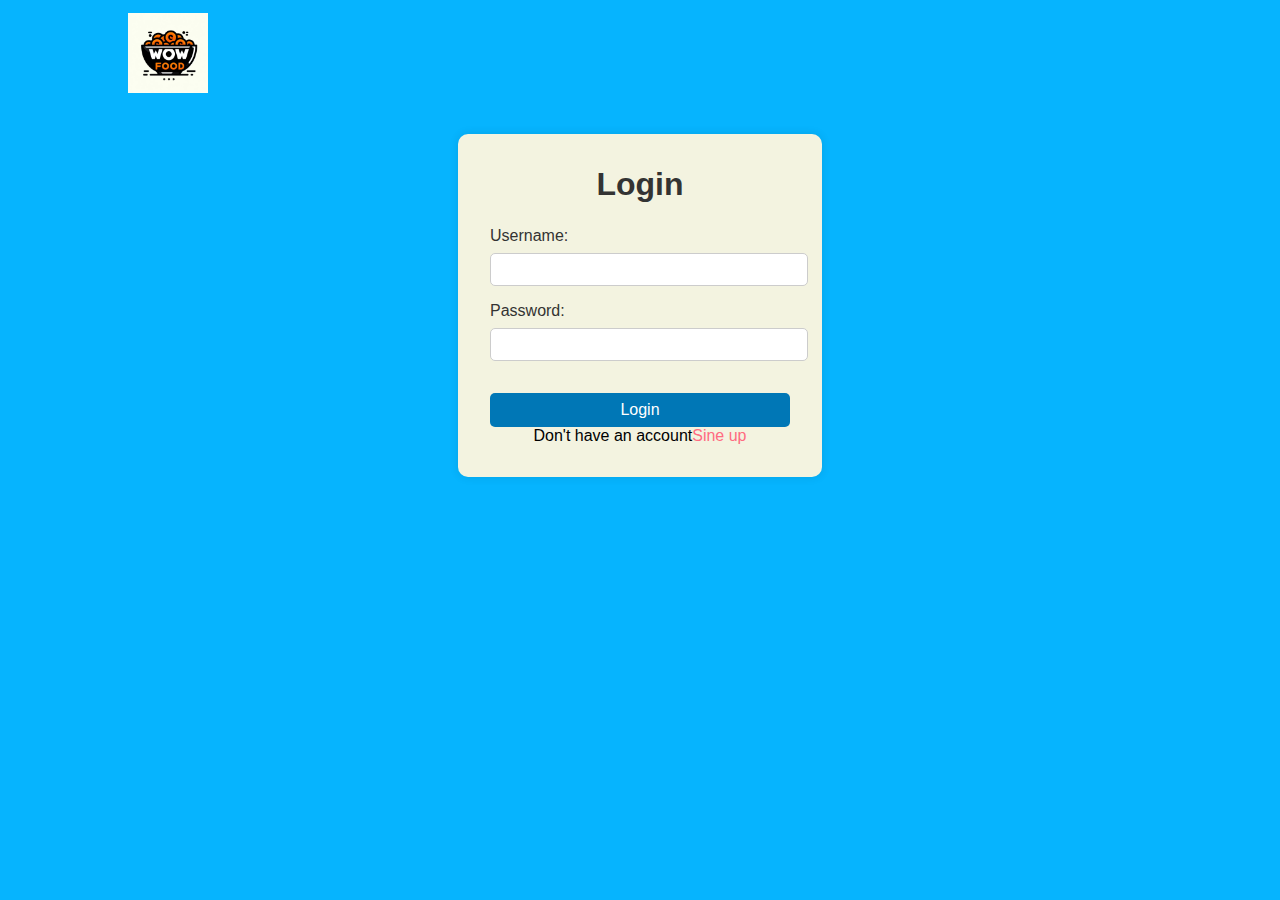
<file: loginpage.html>
<!DOCTYPE html>
<html lang="en">
<head>
    <meta charset="UTF-8">
    <meta name="viewport" content="width=device-width, initial-scale=1.0">
    <title>Login - Restaurant</title>
  <link rel="stylesheet" href="style .css">
</head>
<body id ="login-body">
     <section class="navbar">
        <div class="container">
            <div class="logo">
                <a href="#" title="Logo">
                    <img src="images/logo.png" alt="Restaurant Logo" class="img-responsive">
                </a>
            </div>

            

            <div class="clearfix"></div>
        </div>
    </section>
    <div class="login-container">
        <h2>Login</h2>
        <form action="login_action.php" method="POST">
            <div class="input-group">
                <label for="username">Username:</label>
                <input type="text" id="username" name="username" required>
            </div>
            <div class="input-group">
                <label for="password">Password:</label>
                <input type="password" id="password" name="password" required>
            </div>
            <button type="submit" class="btn">Login</button>
            <p>Don't have an account<a href="sine-up.html">Sine up</a></p>
        </form>
    </div>
</body>
</html>
</file>
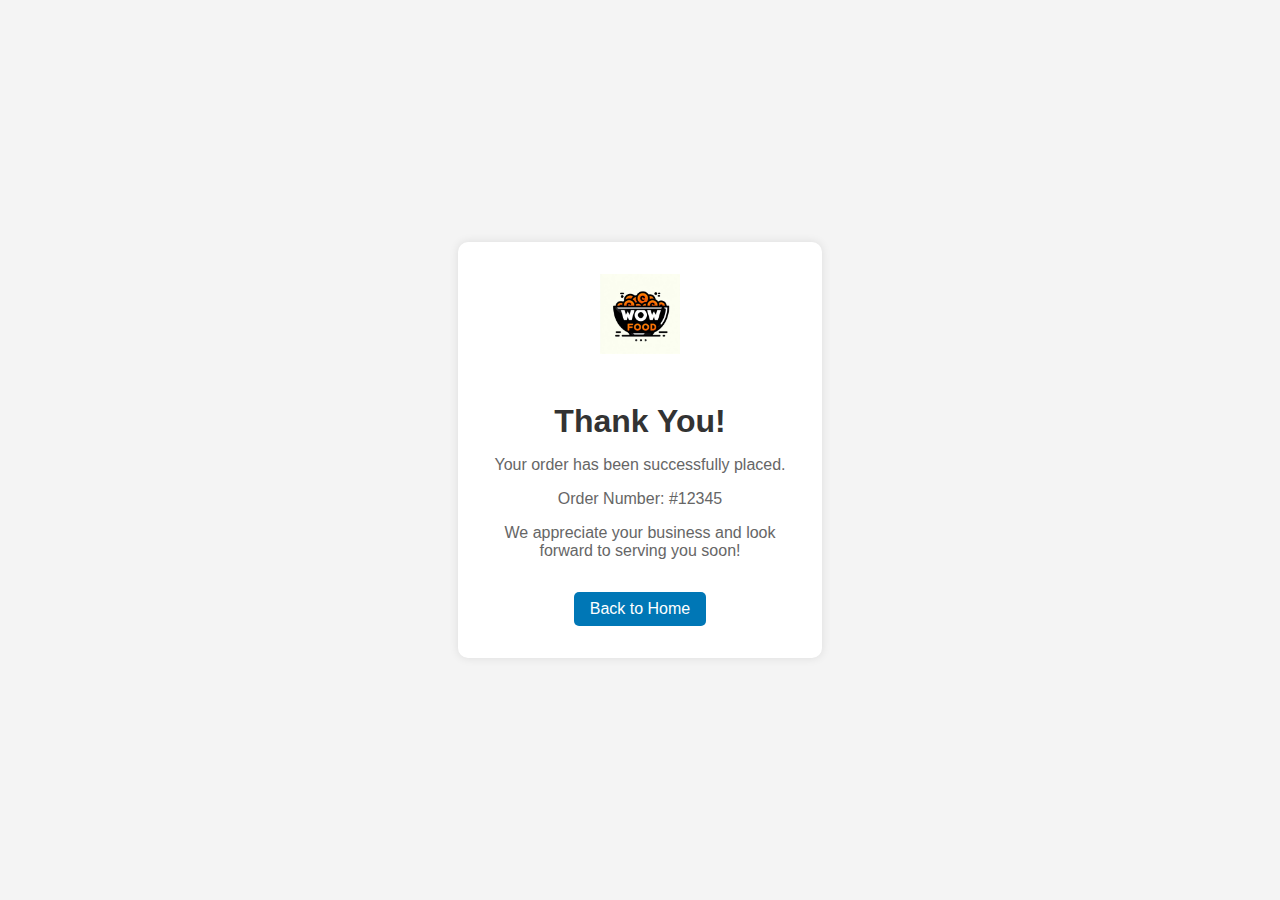
<file: orderplaced.html>
<!DOCTYPE html>
<html lang="en">
<head>
    <meta charset="UTF-8">
    <meta name="viewport" content="width=device-width, initial-scale=1.0">
    <title>Order Placed - Restaurant</title>
    <link rel="stylesheet" href="order-placed.css">
</head>
<body>
    <div class="order-placed-container">
        <img src="images/logo.png" alt="Wow Food Logo" class="logo">
        <h1>Thank You!</h1>
        <p>Your order has been successfully placed.</p>
        <p>Order Number: #12345</p>
        <p>We appreciate your business and look forward to serving you soon!</p>
        <a href="index.html" class="btn">Back to Home</a>
    </div>
</body>
</html>
</file>
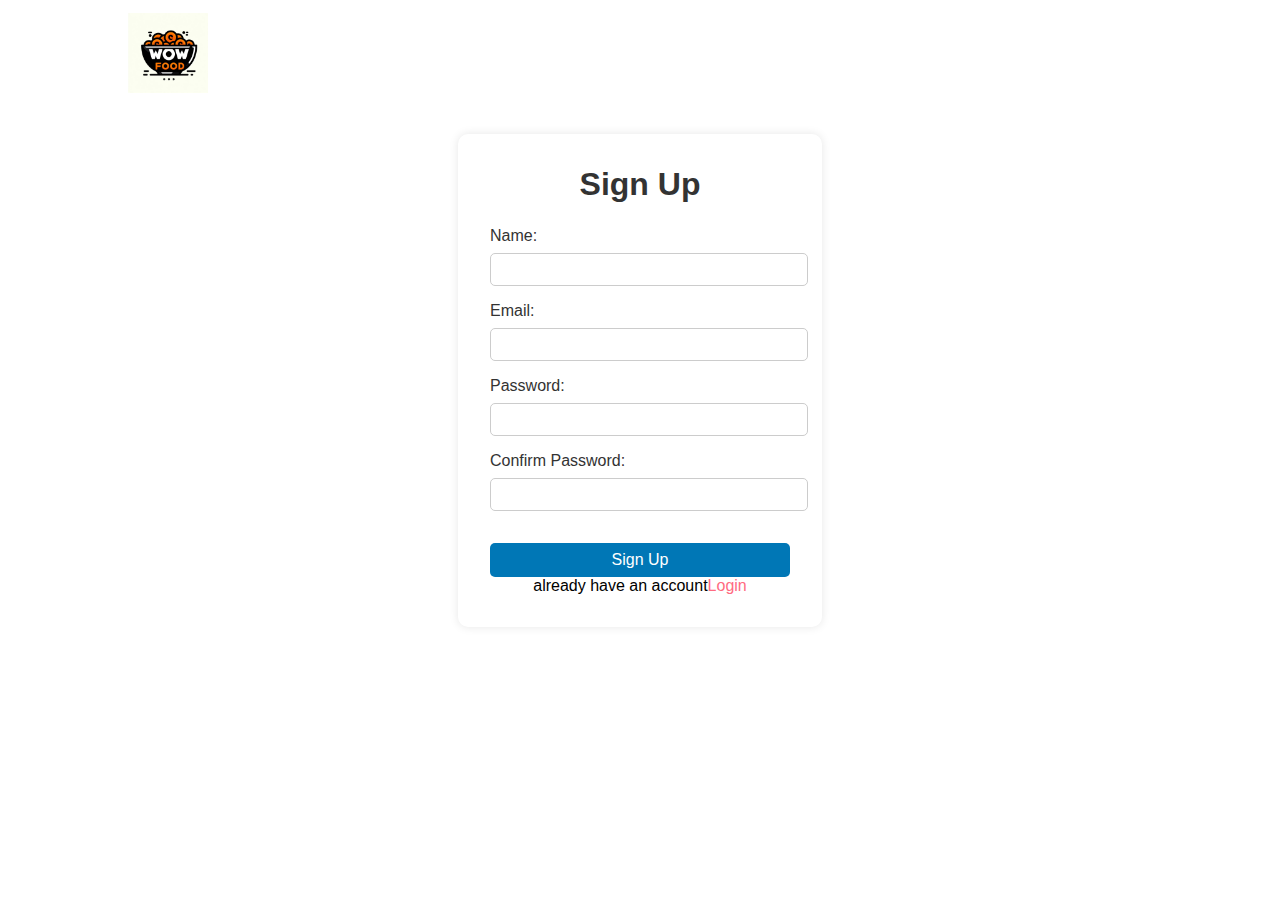
<file: sine-up.html>
<!DOCTYPE html>
<html lang="en">
<head>
    <meta charset="UTF-8">
    <meta name="viewport" content="width=device-width, initial-scale=1.0">
    <title>Sign Up - Restaurant</title>
     <link rel="stylesheet" href="style .css">
</head>
<body>
    <section class="navbar">
        <div class="container">
            <div class="logo">
                <a href="#" title="Logo">
                    <img src="images/logo.png" alt="Restaurant Logo" class="img-responsive">
                </a>
            </div>
            
            <div class="clearfix"></div>
        </div>
    </section>
    <div class="signup-container">
         
        <h2>Sign Up</h2>
        <form action="signup_action.php" method="POST">
            <div class="input-group">
                <label for="name">Name:</label>
                <input type="text" id="name" name="name" required>
            </div>
            <div class="input-group">
                <label for="email">Email:</label>
                <input type="email" id="email" name="email" required>
            </div>
            <div class="input-group">
                <label for="password">Password:</label>
                <input type="password" id="password" name="password" required>
            </div>
            <div class="input-group">
                <label for="confirm_password">Confirm Password:</label>
                <input type="password" id="confirm_password" name="confirm_password" required>
            </div>
            <button type="submit" class="btn">Sign Up</button>
           <p>already have an account<a href="loginpage.html">Login</a></p>

        </form>
    </div>
</body>
</html>
</file>
<file: style .css>
/* CSS for All */
*{
    margin: 0 0;
    padding: 0 0;
    font-family: Arial, Helvetica, sans-serif;
}

 
 
.container{
    width: 80%;
    margin: 0 auto;
    padding: 1%;
}
.img-responsive{
    width: 100%;
}
.img-curve{
    border-radius: 15px;
}

.text-right{
    text-align: right;
}
.text-center{
    text-align: center;
}
.text-left{
    text-align: left;
}
.text-white{
    color: white;
}

.clearfix{
    clear: both;
    float: none;
}

a{
    color: #ff6b81;
    text-decoration: none;
}
a:hover{
    color: #ff4757;
}

.btn{
    padding: 1%;
    border: none;
    font-size: 1rem;
    border-radius: 5px;
}
.btn-primary{
    background-color: #ff6b81;
    color: white;
    cursor: pointer;
}
.btn-primary:hover{
    color: white;
    background-color: #ff4757;
}
h2{
    color: #2f3542;
    font-size: 2rem;
    margin-bottom: 2%;
}
h3{
    font-size: 1.5rem;
}
.float-container{
    position: relative;
}
.float-text{
    position: absolute;
    bottom: 50px;
    left: 40%;
}
fieldset{
    border: 1px solid white;
    margin: 5%;
    padding: 3%;
    border-radius: 5px;
}


/* CSSS for navbar section */

.logo{
    width: 10%;
    float: left;
}
.menu{
    line-height: 60px;
}
.menu ul{
    list-style-type:circle;
}

.menu ul li{
    display: inline;
    padding: 1%;
    font-weight: bold;
}


/* CSS for Food SEarch Section */

.food-search{
    background-image: url(../images/bg.jpg);
    background-size: cover;
    background-repeat: no-repeat;
    background-position: center;
    padding: 7% 0;
}

.food-search input[type="search"]{
    width: 50%;
    padding: 1%;
    font-size: 1rem;
    border: none;
    border-radius: 5px;
}

#submit {

    width: 10%;
    height: 20%;
    font-size: 100%;
}


/* CSS for Categories */
.categories{
    padding: 4% 0;
}

.box-3{
    width: 28%;
    float: left;
    margin: 2%;
}

.float-container:hover{
    transition:cubic-bezier(0.075, 0.82, 0.165, 1);
    transition-duration: 400ms;
    box-shadow: 10px 10px 10px 10px rgba(4, 4, 4, 0.6);

    
}


/* CSS for Food Menu */
.food-menu{
    background-color: #ececec;
    padding: 4% 0;
}
.food-menu-box{
    width: 43%;
    margin: 1%;
    padding: 2%;
    float: left;
    background-color: white;
    border-radius: 15px;
}

.food-menu-img{
    width: 20%;
    float: left;
}

.food-menu-desc{
    width: 70%;
    float: left;
    margin-left: 8%;
}

.food-price{
    font-size: 1.2rem;
    margin: 2% 0;
}
.food-detail{
    font-size: 1rem;
    color: #747d8c;
}


/* CSS for Social */
.social ul{
    list-style-type: none;
}
.social ul li{
    display: inline;
    padding: 1%;
}

/* for Order Section */
.order{
    width: 50%;
    margin: 0 auto;
}
#confirm-order{
    background-color: #005f8d;
    color: #ccc;
    text-align: center;
    width: 30%;
    margin-left:35%;
}
.input-responsive{
    
    width: 96%;
    padding: 1%;
    margin-bottom: 3%;
    border: none;
    border-radius: 5px;
    font-size: 1rem;
}
.order-label{
    margin-bottom: 1%; 
    font-weight: bold;
}



/* CSS for Mobile Size or Smaller Screen */

@media only screen and (max-width:768px){
    .logo{
        width: 80%;
        float: none;
        margin: 1% auto;
    }

    .menu ul{
        text-align: center;
    }

    .food-search input[type="search"]{
        width: 90%;
        padding: 2%;
        margin-bottom: 3%;
    }

    .btn{
        width: 91%;
        padding: 2%;
    }

    .food-search{
        padding: 10% 0;
    }

    .categories{
        padding: 20% 0;
    }
    h2{
        margin-bottom: 10%;
    }
    .box-3{
        width: 100%;
        margin: 4% auto;
    }

    .food-menu{
        padding: 20% 0;
    }

    .food-menu-box{
        width: 90%;
        padding: 5%;
        margin-bottom: 5%;
    }
    .social{
        padding: 5% 0;
    }
    .order{
        width: 100%;
    }
}

/* css for contact page */

.contact {
    padding: 4% 0;
}

.contact-form {
    width: 60%;
    margin: 0 auto;
}

.contact-form fieldset {
    border: 1px solid #ececec;
    padding: 2%;
    border-radius: 5px;
}

.contact-form label {
    display: block;
    margin-bottom: 5px;
    font-weight: bold;
}

.contact-form input, 
.contact-form textarea {
    width: 100%;
    padding: 1%;
    margin-bottom: 10px;
    border: 1px solid #ccc;
    border-radius: 5px;
    font-size: 1rem;
}

.contact-form textarea {
    height: 150px;
    resize: none;
}


/* css for food section  */

/* Food Variety Section */
.food-variety {
    padding: 4% 0;
    background-color: #f8f9fa;
}

.food-box {
    
    width: 25%;
    margin: 1.5%;
    padding: 2%;
    float: left;
    text-align: center;
    background-color: #fff;
    border-radius: 10px;
    box-shadow: 0 0 10px rgba(0, 0, 0, 0.1);
}

.food-box img {
    width: 100%;
    border-radius: 10px;
}

.food-box h3 {
    margin-top: 1rem;
    font-size: 1.5rem;
    color: #333;
}

/* Social Section */
.social ul {
    list-style-type: none;
    padding: 0;
}

.social ul li {
    display: inline;
    padding: 1%;
}

.social ul li a img {
    width: 40px;
    height: 40px;
}

/* Footer Section */
.footer {
    background-color: #333;
    color: #fff;
    padding: 2% 0;
}

.footer a {
    color: #ff6b81;
    text-decoration: none;
}

.footer a:hover {
    color: #ff4757;
}

/* css for login page  */

 #login-body{
    background-color: rgb(6, 180, 254);
 }

.login-container {
    background-color: #F3F3E0;
    /* opacity: .5; */
    padding: 2rem;
    border-radius: 10px;
    box-shadow: 0 0 10px rgba(0, 0, 0, 0.1);
    width: 300px;
    text-align: center;
    margin: auto;
}

h2 {
    margin-bottom: 1.5rem;
    color: #333;
}

.input-group {
    margin-bottom: 1rem;
    text-align: left;
}

.input-group label {
    display: block;
    margin-bottom: 0.5rem;
    color: #333;
}

.input-group input {
    width: 100%;
    padding: 0.5rem;
    border: 1px solid #ccc;
    border-radius: 5px;
}

.btn {
    width: 100%;
    padding: 0.5rem;
    border: none;
    background-color: #0077b6;
    color: #fff;
    border-radius: 5px;
    cursor: pointer;
    margin-top: 1rem;
}

.btn:hover {
    background-color: #005f8d;
}

/* css for sine up page  */
/* Global Styles */
 

.signup-container {
    background-color: #fff;
    padding: 2rem;
    border-radius: 10px;
    box-shadow: 0 0 10px rgba(0, 0, 0, 0.1);
    width: 300px;
    text-align: center;
    margin: auto;
}

.logo {
    width: 80px;
    margin-bottom: 1.5rem;
}

h2 {
    margin-bottom: 1.5rem;
    color: #333;
}

.input-group {
    margin-bottom: 1rem;
    text-align: left;
}

.input-group label {
    display: block;
    margin-bottom: 0.5rem;
    color: #333;
}

.input-group input {
    width: 100%;
    padding: 0.5rem;
    border: 1px solid #ccc;
    border-radius: 5px;
}

.btn {
    width: 100%;
    padding: 0.5rem;
    border: none;
    background-color: #0077b6;
    color: #fff;
    border-radius: 5px;
    cursor: pointer;
    margin-top: 1rem;
}

.btn:hover {
    background-color: #005f8d;
}
</file>
<file: order-placed.css>
/* Global Styles */
body {
    font-family: 'Open Sans', sans-serif;
    background-color: #f4f4f4;
    margin: 0;
    display: flex;
    justify-content: center;
    align-items: center;
    height: 100vh;
}

.order-placed-container {
    background-color: #fff;
    padding: 2rem;
    border-radius: 10px;
    box-shadow: 0 0 10px rgba(0, 0, 0, 0.1);
    width: 300px;
    text-align: center;
}

.logo {
    width: 80px;
    margin-bottom: 1.5rem;
}

h1 {
    margin-bottom: 1rem;
    color: #333;
}

p {
    margin-bottom: 1rem;
    color: #666;
}

.btn {
    display: inline-block;
    padding: 0.5rem 1rem;
    border: none;
    background-color: #0077b6;
    color: #fff;
    border-radius: 5px;
    text-decoration: none;
    margin-top: 1rem;
    cursor: pointer;
}

.btn:hover {
    background-color: #005f8d;
}
</file>
